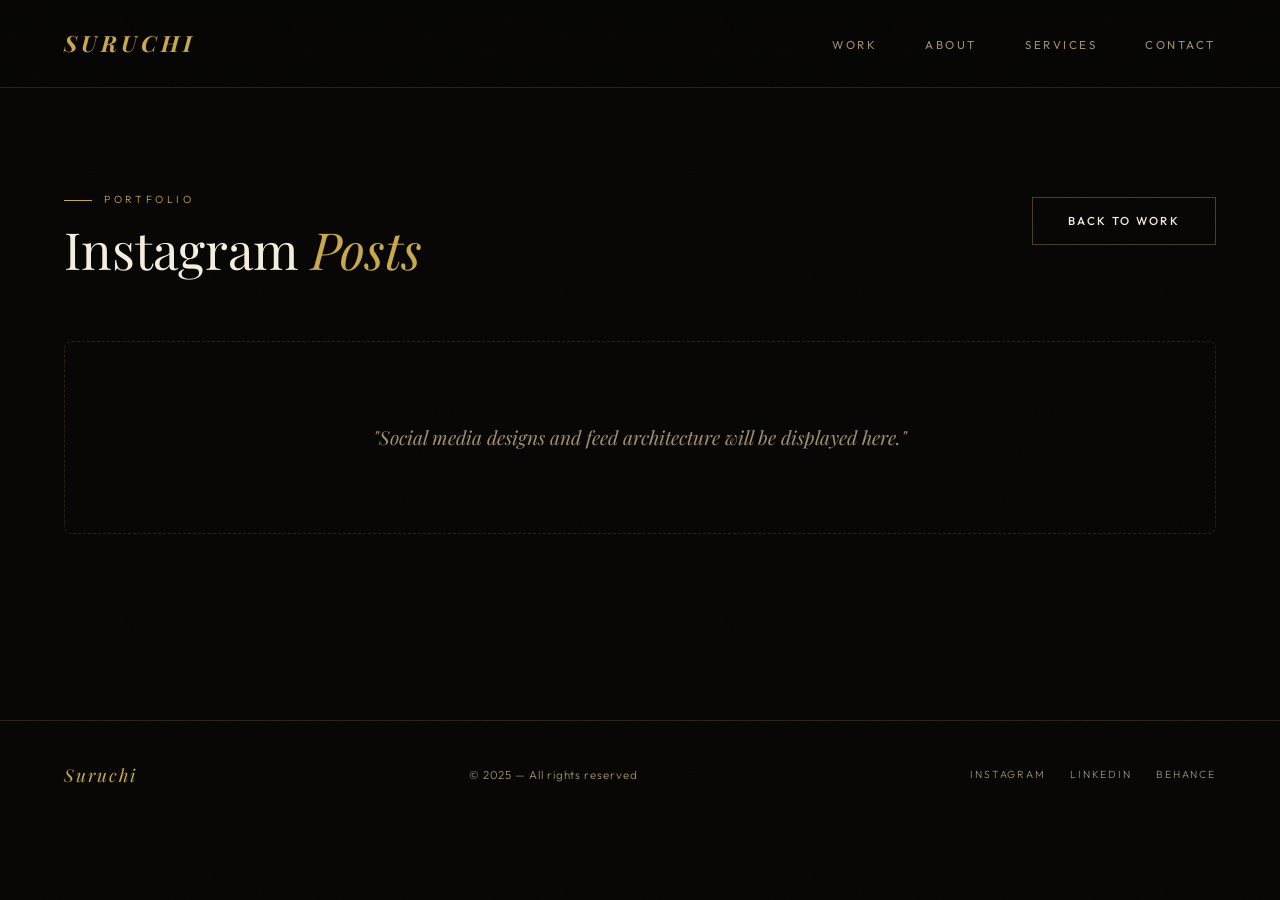
<file: work-posts.html>
<!DOCTYPE html>
<html lang="en">

<head>
    <meta charset="UTF-8" />
    <meta name="viewport" content="width=device-width, initial-scale=1.0" />
    <title>Suruchi — Instagram Posts</title>
    <link rel="stylesheet" href="style.css" />
</head>

<body>

    <!-- ══ NAVIGATION ══ -->
    <nav>
        <a href="index.html" class="nav-logo"><span>Suruchi</span></a>
        <ul class="nav-links">
            <li><a href="index.html#work">Work</a></li>
            <li><a href="index.html#about">About</a></li>
            <li><a href="index.html#services">Services</a></li>
            <li><a href="index.html#contact">Contact</a></li>
        </ul>
    </nav>

    <section class="section" style="padding-top: 12rem; min-height: 80vh;">
        <div class="section-header">
            <div>
                <p class="section-label reveal">Portfolio</p>
                <h2 class="section-title reveal reveal-delay-1">Instagram <em>Posts</em></h2>
            </div>
            <a href="index.html#work" class="btn btn-outline" style="margin-bottom: 2rem;">Back to Work</a>
        </div>

        <div class="reveal reveal-delay-2"
            style="border: 1px dashed var(--border); padding: 5rem 2rem; text-align: center; border-radius: 8px;">
            <p style="color: var(--cream-dim); font-size: 1.2rem; font-family: var(--ff-display); font-style: italic;">
                "Social media designs and feed architecture will be displayed here."
            </p>
        </div>
    </section>

    <!-- ══ FOOTER ══ -->
    <footer>
        <span class="footer-logo">Suruchi</span>
        <span class="footer-copy">© 2025 — All rights reserved</span>
        <div class="footer-social">
            <a href="https://www.instagram.com/editbysuruchi?igsh=MWU5bHQxMHg3cW80MA==" target="_blank" rel="noopener noreferrer">Instagram</a>
            <a href="#">LinkedIn</a>
            <a href="#">Behance</a>
        </div>
    </footer>

    <!-- ══ SCRIPTS ══ -->
    <script>
        // Scroll reveal
        const reveals = document.querySelectorAll('.reveal');
        const observer = new IntersectionObserver((entries) => {
            entries.forEach((entry, i) => {
                if (entry.isIntersecting) {
                    entry.target.classList.add('visible');
                    observer.unobserve(entry.target);
                }
            });
        }, { threshold: 0.12 });
        reveals.forEach(el => observer.observe(el));

        // Nav shrink on scroll
        const nav = document.querySelector('nav');
        window.addEventListener('scroll', () => {
            nav.style.padding = window.scrollY > 60 ? '1rem 4rem' : '1.6rem 4rem';
        });
    </script>
</body>

</html>
</file>
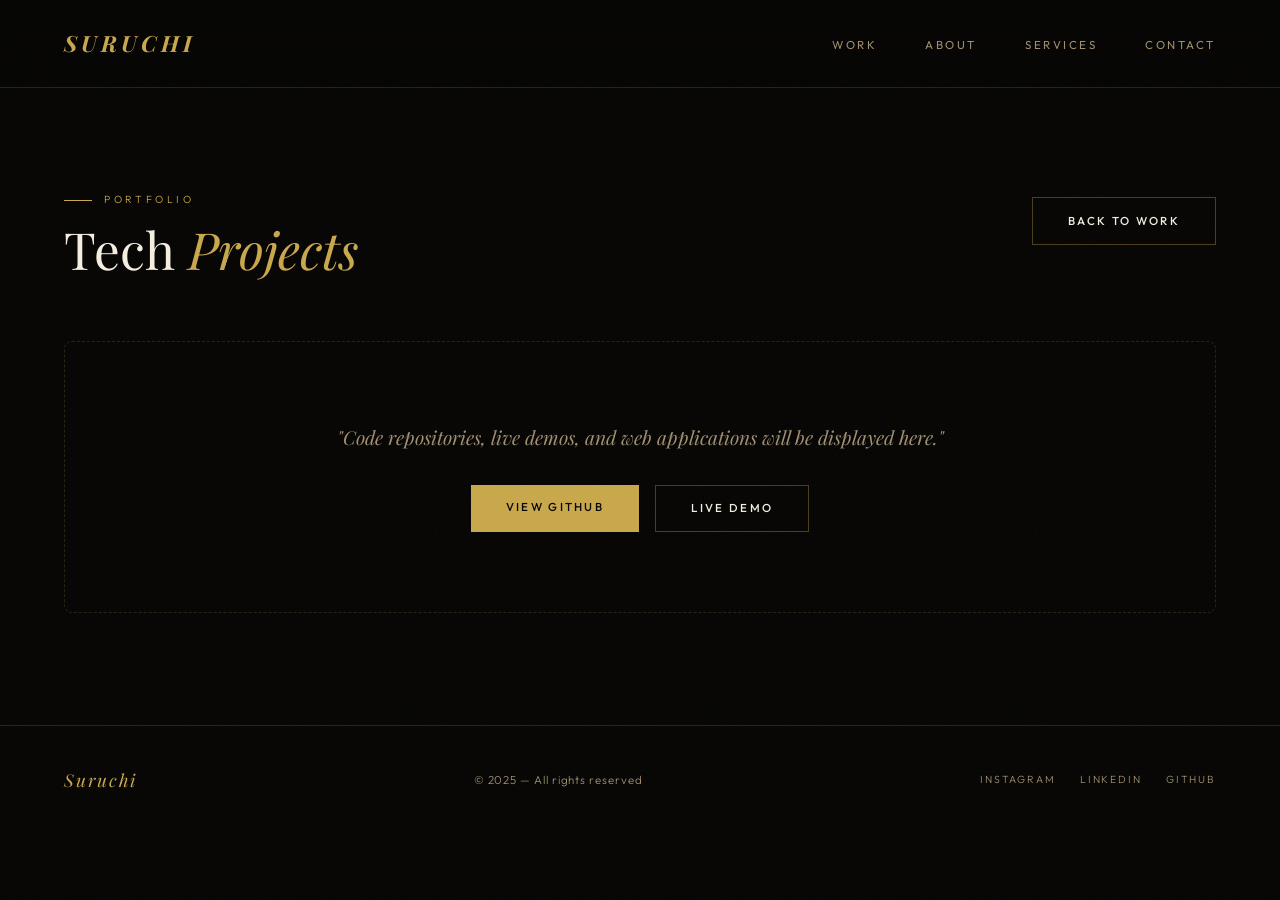
<file: work-tech.html>
<!DOCTYPE html>
<html lang="en">

<head>
    <meta charset="UTF-8" />
    <meta name="viewport" content="width=device-width, initial-scale=1.0" />
    <title>Suruchi — Tech Projects</title>
    <link rel="stylesheet" href="style.css" />
</head>

<body>

    <!-- ══ NAVIGATION ══ -->
    <nav>
        <a href="index.html" class="nav-logo"><span>Suruchi</span></a>
        <ul class="nav-links">
            <li><a href="index.html#work">Work</a></li>
            <li><a href="index.html#about">About</a></li>
            <li><a href="index.html#services">Services</a></li>
            <li><a href="index.html#contact">Contact</a></li>
        </ul>
    </nav>

    <section class="section" style="padding-top: 12rem; min-height: 80vh;">
        <div class="section-header">
            <div>
                <p class="section-label reveal">Portfolio</p>
                <h2 class="section-title reveal reveal-delay-1">Tech <em>Projects</em></h2>
            </div>
            <a href="index.html#work" class="btn btn-outline" style="margin-bottom: 2rem;">Back to Work</a>
        </div>

        <div class="reveal reveal-delay-2"
            style="border: 1px dashed var(--border); padding: 5rem 2rem; text-align: center; border-radius: 8px;">
            <p style="color: var(--cream-dim); font-size: 1.2rem; font-family: var(--ff-display); font-style: italic;">
                "Code repositories, live demos, and web applications will be displayed here."
            </p>
            <div style="margin-top: 2rem; display: flex; gap: 1rem; justify-content: center;">
                <a href="https://github.com/Suruchi0kumari" target="_blank" class="btn btn-gold"><span>View GitHub</span></a>
                <a href="#" class="btn btn-outline">Live Demo</a>
            </div>
        </div>
    </section>

    <!-- ══ FOOTER ══ -->
    <footer>
        <span class="footer-logo">Suruchi</span>
        <span class="footer-copy">© 2025 — All rights reserved</span>
        <div class="footer-social">
            <a href="https://www.instagram.com/editbysuruchi?igsh=MWU5bHQxMHg3cW80MA==" target="_blank" rel="noopener noreferrer">Instagram</a>
            <a href="#">LinkedIn</a>
            <a href="https://github.com/Suruchi0kumari" target="_blank">GitHub</a>
        </div>
    </footer>

    <!-- ══ SCRIPTS ══ -->
    <script>
        // Scroll reveal
        const reveals = document.querySelectorAll('.reveal');
        const observer = new IntersectionObserver((entries) => {
            entries.forEach((entry, i) => {
                if (entry.isIntersecting) {
                    entry.target.classList.add('visible');
                    observer.unobserve(entry.target);
                }
            });
        }, { threshold: 0.12 });
        reveals.forEach(el => observer.observe(el));

        // Nav shrink on scroll
        const nav = document.querySelector('nav');
        window.addEventListener('scroll', () => {
            nav.style.padding = window.scrollY > 60 ? '1rem 4rem' : '1.6rem 4rem';
        });
    </script>
</body>

</html>
</file>
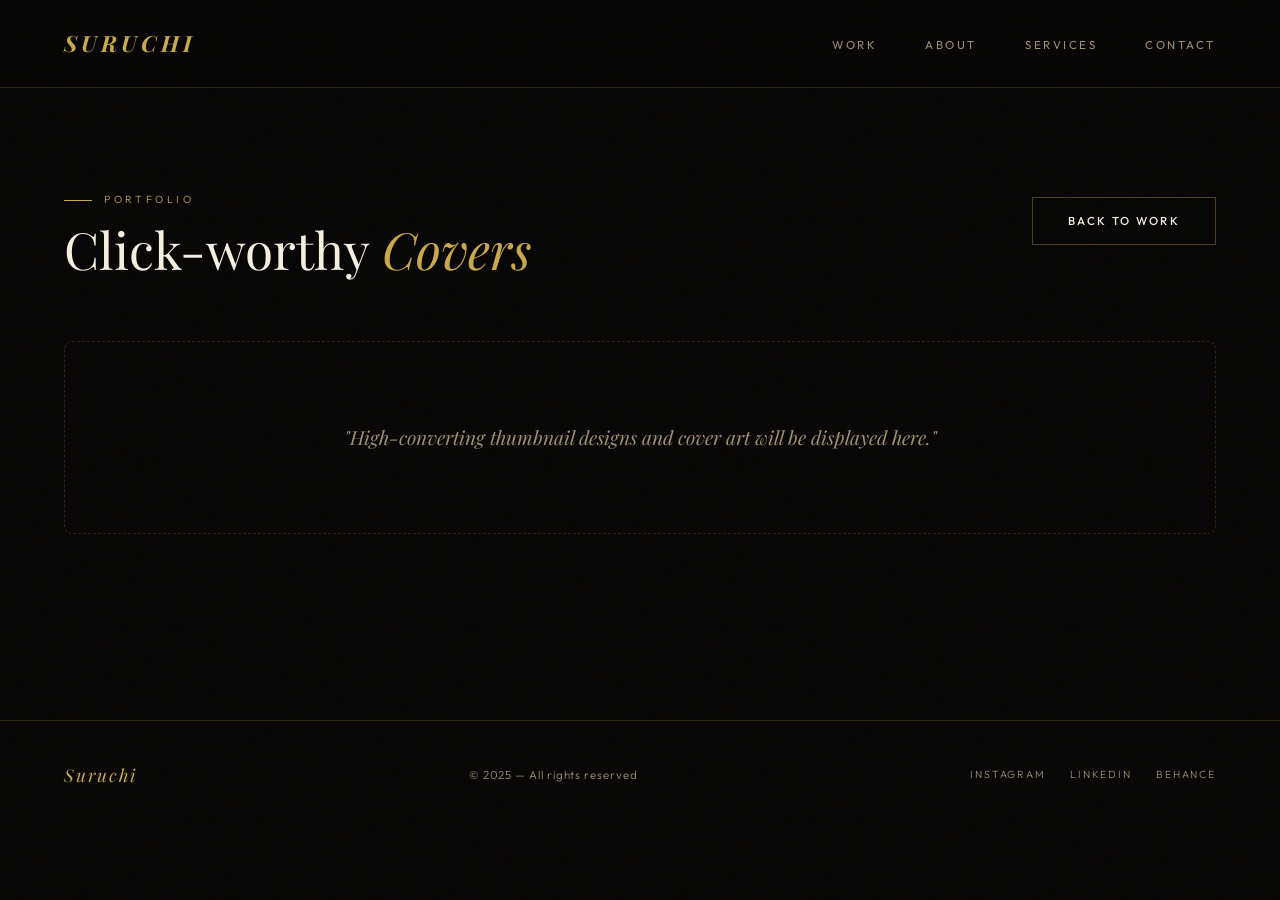
<file: work-thumbnails.html>
<!DOCTYPE html>
<html lang="en">

<head>
    <meta charset="UTF-8" />
    <meta name="viewport" content="width=device-width, initial-scale=1.0" />
    <title>Suruchi — Thumbnails</title>
    <link rel="stylesheet" href="style.css" />
</head>

<body>

    <!-- ══ NAVIGATION ══ -->
    <nav>
        <a href="index.html" class="nav-logo"><span>Suruchi</span></a>
        <ul class="nav-links">
            <li><a href="index.html#work">Work</a></li>
            <li><a href="index.html#about">About</a></li>
            <li><a href="index.html#services">Services</a></li>
            <li><a href="index.html#contact">Contact</a></li>
        </ul>
    </nav>

    <section class="section" style="padding-top: 12rem; min-height: 80vh;">
        <div class="section-header">
            <div>
                <p class="section-label reveal">Portfolio</p>
                <h2 class="section-title reveal reveal-delay-1">Click-worthy <em>Covers</em></h2>
            </div>
            <a href="index.html#work" class="btn btn-outline" style="margin-bottom: 2rem;">Back to Work</a>
        </div>

        <div class="reveal reveal-delay-2"
            style="border: 1px dashed var(--border); padding: 5rem 2rem; text-align: center; border-radius: 8px;">
            <p style="color: var(--cream-dim); font-size: 1.2rem; font-family: var(--ff-display); font-style: italic;">
                "High-converting thumbnail designs and cover art will be displayed here."
            </p>
        </div>
    </section>

    <!-- ══ FOOTER ══ -->
    <footer>
        <span class="footer-logo">Suruchi</span>
        <span class="footer-copy">© 2025 — All rights reserved</span>
        <div class="footer-social">
            <a href="https://www.instagram.com/editbysuruchi?igsh=MWU5bHQxMHg3cW80MA==" target="_blank" rel="noopener noreferrer">Instagram</a>
            <a href="#">LinkedIn</a>
            <a href="#">Behance</a>
        </div>
    </footer>

    <!-- ══ SCRIPTS ══ -->
    <script>
        // Scroll reveal
        const reveals = document.querySelectorAll('.reveal');
        const observer = new IntersectionObserver((entries) => {
            entries.forEach((entry, i) => {
                if (entry.isIntersecting) {
                    entry.target.classList.add('visible');
                    observer.unobserve(entry.target);
                }
            });
        }, { threshold: 0.12 });
        reveals.forEach(el => observer.observe(el));

        // Nav shrink on scroll
        const nav = document.querySelector('nav');
        window.addEventListener('scroll', () => {
            nav.style.padding = window.scrollY > 60 ? '1rem 4rem' : '1.6rem 4rem';
        });
    </script>
</body>

</html>
</file>
<file: style.css>
/* ============================================
   SURUCHI PORTFOLIO — EXCLUSIVE THEME
   Dark Gold Luxury Editorial
   ============================================ */

@import url('https://fonts.googleapis.com/css2?family=Playfair+Display:ital,wght@0,400;0,700;1,400;1,700&family=Outfit:wght@200;300;400;500&display=swap');

/* ── RESET & ROOT ── */
*,
*::before,
*::after {
    box-sizing: border-box;
    margin: 0;
    padding: 0;
}

:root {
    --bg: #060504;
    --bg2: #0e0c09;
    --bg3: #161310;
    --gold: #c9a84c;
    --gold-lt: #e8c97a;
    --gold-dim: #7a6330;
    --cream: #f5efe0;
    --cream-dim: #a09070;
    --border: rgba(201, 168, 76, 0.18);
    --border-md: rgba(201, 168, 76, 0.35);
    --ff-display: 'Playfair Display', Georgia, serif;
    --ff-body: 'Outfit', sans-serif;
    --transition: 0.4s cubic-bezier(0.25, 0.46, 0.45, 0.94);
}

html {
    scroll-behavior: smooth;
    font-size: 16px;
}

body {
    background: var(--bg);
    color: var(--cream);
    font-family: var(--ff-body);
    font-weight: 300;
    line-height: 1.6;
    overflow-x: hidden;
}

/* ── GRAIN TEXTURE ── */
body::after {
    content: '';
    position: fixed;
    inset: 0;
    pointer-events: none;
    z-index: 999;
    opacity: 0.032;
    background-image: url("data:image/svg+xml,%3Csvg xmlns='http://www.w3.org/2000/svg' width='300' height='300'%3E%3Cfilter id='g'%3E%3CfeTurbulence type='fractalNoise' baseFrequency='0.75' numOctaves='4' stitchTiles='stitch'/%3E%3C/filter%3E%3Crect width='300' height='300' filter='url(%23g)'/%3E%3C/svg%3E");
}

/* ── SCROLLBAR ── */
::-webkit-scrollbar {
    width: 4px;
}

::-webkit-scrollbar-track {
    background: var(--bg);
}

::-webkit-scrollbar-thumb {
    background: var(--gold-dim);
    border-radius: 2px;
}

/* ── SELECTION ── */
::selection {
    background: var(--gold);
    color: var(--bg);
}

/* ── NAV ── */
nav {
    position: fixed;
    top: 0;
    left: 0;
    right: 0;
    z-index: 200;
    display: flex;
    justify-content: space-between;
    align-items: center;
    padding: 1.6rem 4rem;
    backdrop-filter: blur(24px);
    -webkit-backdrop-filter: blur(24px);
    background: rgba(6, 5, 4, 0.82);
    border-bottom: 1px solid var(--border);
    transition: padding var(--transition);
}

.nav-logo {
    font-family: var(--ff-display);
    font-size: 1.4rem;
    font-weight: 400;
    letter-spacing: 0.18em;
    color: var(--gold);
    text-transform: uppercase;
    text-decoration: none;
}

.nav-logo span {
    font-style: italic;
    font-weight: 700;
}

.nav-links {
    display: flex;
    gap: 3rem;
    list-style: none;
}

.nav-links a {
    color: var(--cream-dim);
    text-decoration: none;
    font-size: 0.72rem;
    letter-spacing: 0.22em;
    text-transform: uppercase;
    font-weight: 400;
    position: relative;
    transition: color var(--transition);
}

.nav-links a::after {
    content: '';
    position: absolute;
    bottom: -4px;
    left: 0;
    width: 0;
    height: 1px;
    background: var(--gold);
    transition: width var(--transition);
}

.nav-links a:hover {
    color: var(--gold-lt);
}

.nav-links a:hover::after {
    width: 100%;
}

/* ── HERO ── */
.hero {
    min-height: 100vh;
    display: grid;
    grid-template-columns: 1fr 1fr;
    align-items: center;
    gap: 4rem;
    padding: 9rem 4rem 5rem;
    position: relative;
    overflow: hidden;
}

/* Decorative diagonal line */
.hero::before {
    content: '';
    position: absolute;
    top: 0;
    right: 38%;
    width: 1px;
    height: 100%;
    background: linear-gradient(to bottom, transparent 0%, var(--gold-dim) 30%, var(--gold-dim) 70%, transparent 100%);
    opacity: 0.25;
}

.hero-glow {
    position: absolute;
    top: -10%;
    left: -5%;
    width: 70vw;
    height: 70vw;
    background: radial-gradient(ellipse, rgba(201, 168, 76, 0.04) 0%, transparent 65%);
    pointer-events: none;
}

.hero-left {
    position: relative;
    z-index: 2;
}

.hero-eyebrow {
    display: flex;
    align-items: center;
    gap: 1rem;
    margin-bottom: 2rem;
    opacity: 0;
    animation: fadeUp 0.9s ease 0.2s forwards;
}

.hero-eyebrow-line {
    width: 48px;
    height: 1px;
    background: var(--gold);
}

.hero-eyebrow span {
    font-size: 0.68rem;
    letter-spacing: 0.28em;
    text-transform: uppercase;
    color: var(--gold);
    font-weight: 400;
}

.hero h1 {
    font-family: var(--ff-display);
    font-size: clamp(4.5rem, 8vw, 8rem);
    font-weight: 700;
    line-height: 0.92;
    letter-spacing: -0.02em;
    color: var(--cream);
    opacity: 0;
    animation: fadeUp 0.9s ease 0.4s forwards;
}

.hero h1 em {
    font-style: italic;
    font-weight: 400;
    color: var(--white);
    display: block;
}

.hero-desc {
    margin-top: 2rem;
    font-size: 1rem;
    color: var(--cream-dim);
    max-width: 380px;
    line-height: 1.85;
    font-weight: 300;
    opacity: 0;
    animation: fadeUp 0.9s ease 0.6s forwards;
}

.hero-cta {
    margin-top: 3rem;
    display: flex;
    gap: 1.25rem;
    flex-wrap: wrap;
    opacity: 0;
    animation: fadeUp 0.9s ease 0.8s forwards;
}

.hero-right {
    position: relative;
    z-index: 2;
    display: flex;
    justify-content: center;
    align-items: center;
    opacity: 0;
    animation: fadeIn 1.2s ease 0.6s forwards;
}

.hero-frame {
    position: relative;
    width: 300px;
    height: 520px;
}

.hero-frame-box {
    position: absolute;
    border: 1px solid var(--border-md);
}

.hero-frame-box.main {
    inset: 0;
    background: var(--bg3);
    display: flex;
    align-items: center;
    justify-content: center;
    overflow: hidden;
}

.hero-frame-box.main::before {
    content: 'S';
    font-family: var(--ff-display);
    font-size: 16rem;
    font-weight: 700;
    font-style: italic;
    color: rgba(201, 168, 76, 0.07);
    line-height: 1;
    pointer-events: none;
    user-select: none;
}

.hero-frame-badge {
    position: absolute;
    bottom: -1.5rem;
    right: -1.5rem;
    background: var(--gold);
    color: var(--bg);
    padding: 1.25rem 1.5rem;
    font-size: 0.7rem;
    font-weight: 500;
    letter-spacing: 0.15em;
    text-transform: uppercase;
    line-height: 1.6;
}

.hero-frame-corner {
    position: absolute;
    top: -1rem;
    left: -1rem;
    width: 3rem;
    height: 3rem;
    border-top: 1px solid var(--gold);
    border-left: 1px solid var(--gold);
}

.hero-scroll {
    position: absolute;
    bottom: 3rem;
    left: 50%;
    transform: translateX(-50%);
    display: flex;
    flex-direction: column;
    align-items: center;
    gap: 0.5rem;
    font-size: 0.6rem;
    letter-spacing: 0.3em;
    text-transform: uppercase;
    color: var(--cream-dim);
    opacity: 0;
    animation: fadeIn 1s ease 1.4s forwards;
}

.hero-scroll-line {
    width: 1px;
    height: 50px;
    background: linear-gradient(to bottom, var(--gold), transparent);
    animation: scrollPulse 2s ease-in-out infinite;
}

/* ── BUTTONS ── */
.btn {
    display: inline-block;
    padding: 0.85rem 2.2rem;
    font-family: var(--ff-body);
    font-size: 0.72rem;
    font-weight: 500;
    letter-spacing: 0.2em;
    text-transform: uppercase;
    text-decoration: none;
    border: none;
    cursor: pointer;
    transition: var(--transition);
    position: relative;
    overflow: hidden;
}

.btn-gold {
    background: var(--gold);
    color: var(--bg);
}

.btn-gold::before {
    content: '';
    position: absolute;
    inset: 0;
    background: var(--gold-lt);
    transform: translateX(-101%);
    transition: transform 0.4s cubic-bezier(0.4, 0, 0.2, 1);
}

.btn-gold:hover::before {
    transform: translateX(0);
}

.btn-gold span {
    position: relative;
    z-index: 1;
}

.btn-gold:hover {
    transform: translateY(-2px);
}

.btn-outline {
    background: transparent;
    color: var(--cream);
    border: 1px solid var(--border-md);
}

.btn-outline:hover {
    border-color: var(--gold);
    color: var(--gold);
    transform: translateY(-2px);
}

/* ── SECTIONS ── */
.section {
    padding: 7rem 4rem;
    position: relative;
}

.section-alt {
    background: var(--bg2);
}

.section-header {
    display: flex;
    align-items: flex-end;
    justify-content: space-between;
    margin-bottom: 4rem;
    gap: 2rem;
}

.section-label {
    font-size: 0.65rem;
    letter-spacing: 0.35em;
    text-transform: uppercase;
    color: var(--gold);
    margin-bottom: 0.75rem;
    display: flex;
    align-items: center;
    gap: 0.75rem;
}

.section-label::before {
    content: '';
    display: inline-block;
    width: 28px;
    height: 1px;
    background: var(--gold);
}

.section-title {
    font-family: var(--ff-display);
    font-size: clamp(2.4rem, 4vw, 3.5rem);
    font-weight: 400;
    line-height: 1.1;
    color: var(--cream);
}

.section-title em {
    font-style: italic;
    color: var(--gold);
}

/* ── WORK GRID ── */
.work-grid {
    display: grid;
    grid-template-columns: repeat(2, 1fr);
    border: 1px solid var(--border);
}

.work-card {
    padding: 3.5rem;
    border-right: 1px solid var(--border);
    border-bottom: 1px solid var(--border);
    position: relative;
    overflow: hidden;
    transition: background var(--transition);
    cursor: pointer;
    text-decoration: none;
    color: inherit;
    display: block;
}

.work-card:nth-child(even) {
    border-right: none;
}

.work-card:last-child,
.work-card:nth-last-child(2):nth-child(odd) {
    border-bottom: none;
}

.work-card::before {
    content: '';
    position: absolute;
    inset: 0;
    background: radial-gradient(ellipse at 0% 100%, rgba(201, 168, 76, 0.06), transparent 60%);
    opacity: 0;
    transition: opacity var(--transition);
}

.work-card:hover {
    background: var(--bg3);
}

.work-card:hover::before {
    opacity: 1;
}

.work-number {
    font-family: var(--ff-display);
    font-size: 0.75rem;
    color: var(--gold-dim);
    letter-spacing: 0.2em;
    margin-bottom: 2rem;
    font-style: italic;
}

.work-card h3 {
    font-family: var(--ff-display);
    font-size: 1.9rem;
    font-weight: 400;
    margin-bottom: 1rem;
    transition: color var(--transition);
    line-height: 1.2;
}

.work-card:hover h3 {
    color: var(--gold-lt);
}

.work-card p {
    font-size: 0.88rem;
    color: var(--cream-dim);
    line-height: 1.8;
    max-width: 320px;
}

.work-arrow {
    position: absolute;
    bottom: 2.5rem;
    right: 2.5rem;
    width: 44px;
    height: 44px;
    border: 1px solid var(--border);
    display: flex;
    align-items: center;
    justify-content: center;
    font-size: 1rem;
    color: var(--gold-dim);
    transition: var(--transition);
}

.work-card:hover .work-arrow {
    border-color: var(--gold);
    color: var(--gold);
    transform: translate(3px, -3px);
}

/* ── ABOUT ── */
.about-grid {
    display: grid;
    grid-template-columns: 1fr 1fr;
    gap: 6rem;
    align-items: center;
}

.about-visual {
    position: relative;
    height: 500px;
}

.about-img-frame {
    position: absolute;
    inset: 0;
    background: var(--bg3);
    border: 1px solid var(--border);
    display: flex;
    align-items: center;
    justify-content: center;
    font-family: var(--ff-display);
    font-size: 11rem;
    font-style: italic;
    font-weight: 700;
    color: rgba(201, 168, 76, 0.08);
    overflow: hidden;
}

.about-accent-box {
    position: absolute;
    top: 0;
    left: 0;
    width: 50%;
    height: 100%;
    border: 1px solid var(--gold);
    opacity: 0.25;
    z-index: 2;
}

.about-tag {
    position: absolute;
    bottom: 2rem;
    right: 0;
    background: var(--gold);
    color: var(--bg);
    padding: 1rem 1.5rem;
    font-size: 0.7rem;
    font-weight: 500;
    letter-spacing: 0.12em;
    text-transform: uppercase;
    line-height: 1.7;
    z-index: 3;
}

.about-text p {
    font-size: 1rem;
    color: var(--cream-dim);
    line-height: 1.95;
    margin-bottom: 1.2rem;
}

.about-text p:last-of-type {
    margin-bottom: 2.5rem;
}

.stats-row {
    display: grid;
    grid-template-columns: repeat(3, 1fr);
    gap: 0;
    border: 1px solid var(--border);
    margin-top: 2rem;
}

.stat-item {
    padding: 1.5rem;
    border-right: 1px solid var(--border);
    text-align: center;
    position: relative;
}

.stat-item:last-child {
    border-right: none;
}

.stat-item::after {
    content: '';
    position: absolute;
    bottom: 0;
    left: 50%;
    transform: translateX(-50%);
    width: 0;
    height: 2px;
    background: var(--gold);
    transition: width 0.5s ease;
}

.stat-item:hover::after {
    width: 100%;
}

.stat-num {
    font-family: var(--ff-display);
    font-size: 2rem;
    font-weight: 700;
    color: var(--gold);
    line-height: 1;
    margin-bottom: 0.4rem;
}

.stat-desc {
    font-size: 0.68rem;
    letter-spacing: 0.15em;
    text-transform: uppercase;
    color: var(--cream-dim);
}

/* ── SERVICES ── */
.services-grid {
    display: grid;
    grid-template-columns: repeat(3, 1fr);
    gap: 1.5rem;
}

.service-card {
    background: var(--bg3);
    border: 1px solid var(--border);
    padding: 3rem 2.5rem;
    position: relative;
    overflow: hidden;
    transition: var(--transition);
}

.service-card::before {
    content: '';
    position: absolute;
    top: 0;
    left: 0;
    width: 100%;
    height: 2px;
    background: linear-gradient(to right, var(--gold), var(--gold-lt));
    transform: scaleX(0);
    transform-origin: left;
    transition: transform 0.5s ease;
}

.service-card:hover {
    background: var(--bg2);
    border-color: var(--border-md);
    transform: translateY(-8px);
}

.service-card:hover::before {
    transform: scaleX(1);
}

.service-icon {
    width: 52px;
    height: 52px;
    border: 1px solid var(--border-md);
    display: flex;
    align-items: center;
    justify-content: center;
    font-size: 1.4rem;
    margin-bottom: 2rem;
    transition: border-color var(--transition);
}

.service-card:hover .service-icon {
    border-color: var(--gold);
}

.service-card h3 {
    font-family: var(--ff-display);
    font-size: 1.5rem;
    font-weight: 400;
    margin-bottom: 1rem;
    color: var(--cream);
    transition: color var(--transition);
}

.service-card:hover h3 {
    color: var(--gold-lt);
}

.service-card p {
    font-size: 0.88rem;
    color: var(--cream-dim);
    line-height: 1.85;
}

/* ── MARQUEE ── */
.marquee-wrap {
    overflow: hidden;
    border-top: 1px solid var(--border);
    border-bottom: 1px solid var(--border);
    padding: 1.25rem 0;
    background: var(--bg2);
}

.marquee-track {
    display: flex;
    gap: 3rem;
    animation: marquee 24s linear infinite;
    width: max-content;
}

.marquee-item {
    display: flex;
    align-items: center;
    gap: 2rem;
    white-space: nowrap;
    font-size: 0.72rem;
    letter-spacing: 0.25em;
    text-transform: uppercase;
    color: var(--cream-dim);
    font-weight: 400;
}

.marquee-dot {
    width: 5px;
    height: 5px;
    background: var(--gold);
    border-radius: 50%;
    flex-shrink: 0;
}

/* ── CONTACT ── */
.contact-grid {
    display: grid;
    grid-template-columns: 1fr 1fr;
    gap: 6rem;
    align-items: start;
}

.contact-form {
    display: flex;
    flex-direction: column;
    gap: 1.25rem;
}

.form-group {
    display: flex;
    flex-direction: column;
    gap: 0.5rem;
}

.form-group label {
    font-size: 0.65rem;
    letter-spacing: 0.22em;
    text-transform: uppercase;
    color: var(--gold-dim);
    font-weight: 400;
}

.form-group input,
.form-group textarea {
    background: var(--bg3);
    border: 1px solid var(--border);
    color: var(--cream);
    padding: 1rem 1.25rem;
    font-family: var(--ff-body);
    font-size: 0.92rem;
    font-weight: 300;
    outline: none;
    transition: border-color var(--transition);
    resize: none;
}

.form-group input:focus,
.form-group textarea:focus {
    border-color: var(--gold);
    background: var(--bg2);
}

.form-group input::placeholder,
.form-group textarea::placeholder {
    color: var(--cream-dim);
    opacity: 0.4;
}

.contact-info-block {
    padding-top: 1rem;
}

.contact-info-block h3 {
    font-family: var(--ff-display);
    font-size: 2rem;
    font-weight: 400;
    font-style: italic;
    margin-bottom: 2.5rem;
    color: var(--gold-lt);
    line-height: 1.2;
}

.contact-item {
    display: flex;
    flex-direction: column;
    gap: 0.3rem;
    padding: 1.4rem 0;
    border-bottom: 1px solid var(--border);
}

.contact-item:first-of-type {
    border-top: 1px solid var(--border);
}

.contact-item-key {
    font-size: 0.62rem;
    letter-spacing: 0.28em;
    text-transform: uppercase;
    color: var(--gold-dim);
}

.contact-item-val {
    font-size: 0.96rem;
    color: var(--cream);
}

.contact-ig-link {
    text-decoration: none;
    color: var(--cream);
    transition: color var(--transition);
    display: inline-flex;
    align-items: center;
    gap: 0.35rem;
}

.contact-ig-link:hover {
    color: var(--gold-lt);
}

/* ── FOOTER ── */
footer {
    border-top: 1px solid var(--border);
    padding: 2.5rem 4rem;
    display: flex;
    justify-content: space-between;
    align-items: center;
    background: var(--bg);
}

.footer-logo {
    font-family: var(--ff-display);
    font-size: 1.1rem;
    font-style: italic;
    color: var(--gold);
    letter-spacing: 0.1em;
}

.footer-copy {
    font-size: 0.72rem;
    color: var(--cream-dim);
    letter-spacing: 0.08em;
}

.footer-social {
    display: flex;
    gap: 1.5rem;
}

.footer-social a {
    font-size: 0.65rem;
    letter-spacing: 0.18em;
    text-transform: uppercase;
    color: var(--cream-dim);
    text-decoration: none;
    transition: color var(--transition);
}

.footer-social a:hover {
    color: var(--gold);
}

/* ── REVEAL ANIMATIONS ── */
.reveal {
    opacity: 0;
    transform: translateY(40px);
    transition: opacity 0.85s ease, transform 0.85s ease;
}

.reveal.visible {
    opacity: 1;
    transform: translateY(0);
}

.reveal-delay-1 {
    transition-delay: 0.1s;
}

.reveal-delay-2 {
    transition-delay: 0.2s;
}

.reveal-delay-3 {
    transition-delay: 0.3s;
}

/* ── KEYFRAMES ── */
@keyframes fadeUp {
    from {
        opacity: 0;
        transform: translateY(36px);
    }

    to {
        opacity: 1;
        transform: translateY(0);
    }
}

@keyframes fadeIn {
    from {
        opacity: 0;
    }

    to {
        opacity: 1;
    }
}

@keyframes scrollPulse {

    0%,
    100% {
        opacity: 0.3;
        transform: scaleY(0.6);
        transform-origin: top;
    }

    50% {
        opacity: 1;
        transform: scaleY(1);
        transform-origin: top;
    }
}

@keyframes marquee {
    from {
        transform: translateX(0);
    }

    to {
        transform: translateX(-50%);
    }
}


/* ── PROFILE IMAGES ── */
.hero-profile-img {
    width: 100%;
    height: 100%;
    object-fit: cover;
    object-position: center;
    display: block;
    transition: transform 0.6s cubic-bezier(0.25, 0.46, 0.45, 0.94);
}

.hero-frame:hover .hero-profile-img {
    transform: scale(0.5);
}

.about-profile-img {
    width: 100%;
    height: 100%;
    object-fit: cover;
    display: block;
    transition: transform 0.6s cubic-bezier(0.25, 0.46, 0.45, 0.94);
}

.about-visual:hover .about-profile-img {
    transform: scale(1.06);
}

/* ── RESPONSIVE ── */
@media (max-width: 1024px) {
    .hero {
        grid-template-columns: 1fr;
        padding: 8rem 2.5rem 5rem;
    }

    .hero-right {
        display: none;
    }

    .about-grid {
        grid-template-columns: 1fr;
        gap: 3rem;
    }

    .about-visual {
        height: 320px;
    }

    .services-grid {
        grid-template-columns: 1fr 1fr;
    }

    .contact-grid {
        grid-template-columns: 1fr;
        gap: 3rem;
    }
}

@media (max-width: 768px) {
    nav {
        padding: 1.25rem 1.5rem;
    }

    .nav-links {
        display: none;
    }

    .section {
        padding: 5rem 1.5rem;
    }

    .work-grid {
        grid-template-columns: 1fr;
    }

    .work-card:nth-child(even) {
        border-right: 1px solid var(--border);
    }

    .work-card {
        border-right: none;
    }

    .services-grid {
        grid-template-columns: 1fr;
    }

    .stats-row {
        grid-template-columns: 1fr;
    }

    .stat-item {
        border-right: none;
        border-bottom: 1px solid var(--border);
    }

    footer {
        flex-direction: column;
        gap: 1rem;
        text-align: center;
    }
}
</file>
